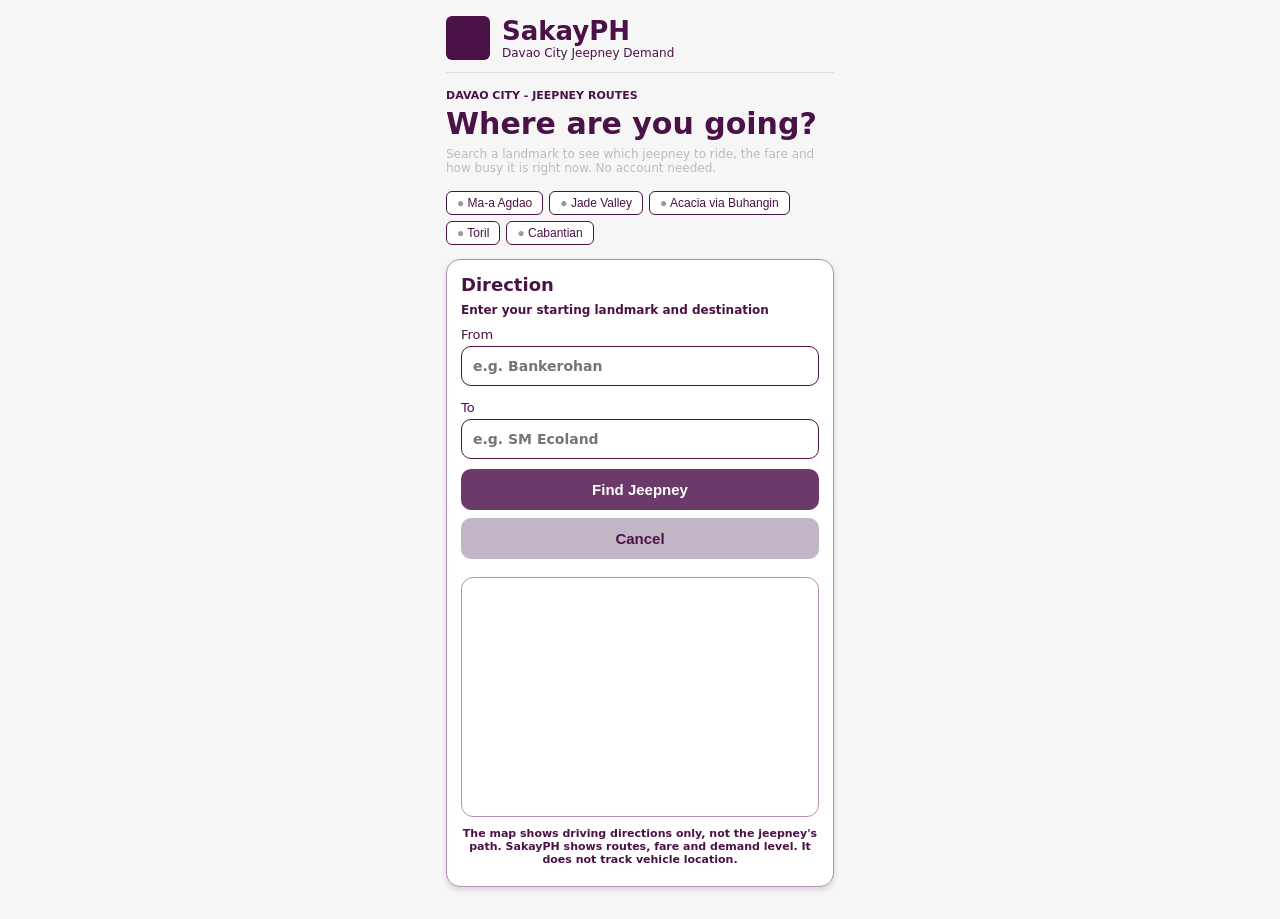
<file: commuter/index.html>
<!DOCTYPE html>
<html lang="en">

<head>
    <meta charset="utf-8">
    <meta name="viewport" content="width=device-width,initial-scale=1">

    <title>SakayPH</title>

    <link rel="stylesheet" href="../shared/base.css">
    <link rel="stylesheet" href="commuter.css">
</head>

<body>

<div class="app">

    <div class="brand">
        <div class="logo-box">
            <!-- put <img src="logo.png"> here -->
        </div>

        <div>
            <h1>SakayPH</h1>
            <small>Davao City Jeepney Demand</small>
        </div>
    </div>

    <div class="kicker">
        DAVAO CITY - JEEPNEY ROUTES
    </div>
    <h2 class="title">
        Where are you going?
    </h2>
    <p class="sub">
        Search a landmark to see which jeepney to ride, the fare and how busy it is right now.
        No account needed.
    </p>
    <div class="chips" id="chips"></div>
    <div class="card">
        <h3>Direction</h3>
        <p
                class="sub"
                style="color:var(--p);font-weight:600;margin:0 0 10px"
        >
            Enter your starting landmark and destination
        </p>
        <label>From</label>
        <input
                id="from"
                list="places"
                placeholder="e.g. Bankerohan"
        >

        <label>To</label>
        <input
                id="to"
                list="places"
                placeholder="e.g. SM Ecoland"
        >
        <datalist id="places"></datalist>

        <button class="btn" id="find">
            Find Jeepney
        </button>
        <button
                class="btn ghost"
                id="cancel"
                style="margin-top:8px"
        >
            Cancel
        </button>
        <div
                class="note"
                id="err"
                style="color:#c00"
        ></div>
        <iframe
                id="map"
                loading="lazy"
                allowfullscreen
        ></iframe>
        <div class="note">
            The map shows driving directions only, not the jeepney's path.
            SakayPH shows routes, fare and demand level.
            It does not track vehicle location.
        </div>
    </div>

    <div class="card hidden" id="results">
        <h3>
            Jeepney found
        </h3>
        <p class="sub" id="multi">
            Choose a jeepney
        </p>
        <div id="list"></div>
    </div>

    <div class="card hidden" id="selected">
        <div
                class="sub"
                style="color:var(--p);font-weight:700;margin:0"
        >
            Selected Route
        </div>
        <h3
                id="sRoute"
                style="font-size:22px;margin:4px 0"
        ></h3>
        <div
                class="price"
                id="sFare"
        ></div>
        <div
                class="note"
                style="text-align:left"
        >
            Student / Senior / PWD:
            <b id="sStu"></b>
            (20% off)
        </div>
        <div class="legs" id="sLegs"></div>
        <div
                class="alert"
                id="alertBox"
        ></div>
        <p
                class="note"
                style="text-align:left;font-weight:400"
                id="basis"
        ></p>
        <p style="font-weight:700;font-size:14px">
            Did you ride a jeepney on this route?
            Tap to confirm
        </p>
        <button
                class="btn"
                id="rode"
        >
            ✓ I rode this route
        </button>
    </div>
</div>

<script src="../shared/data.js"></script>
<script src="commuter.js"></script>

</body>
</html>
</file>
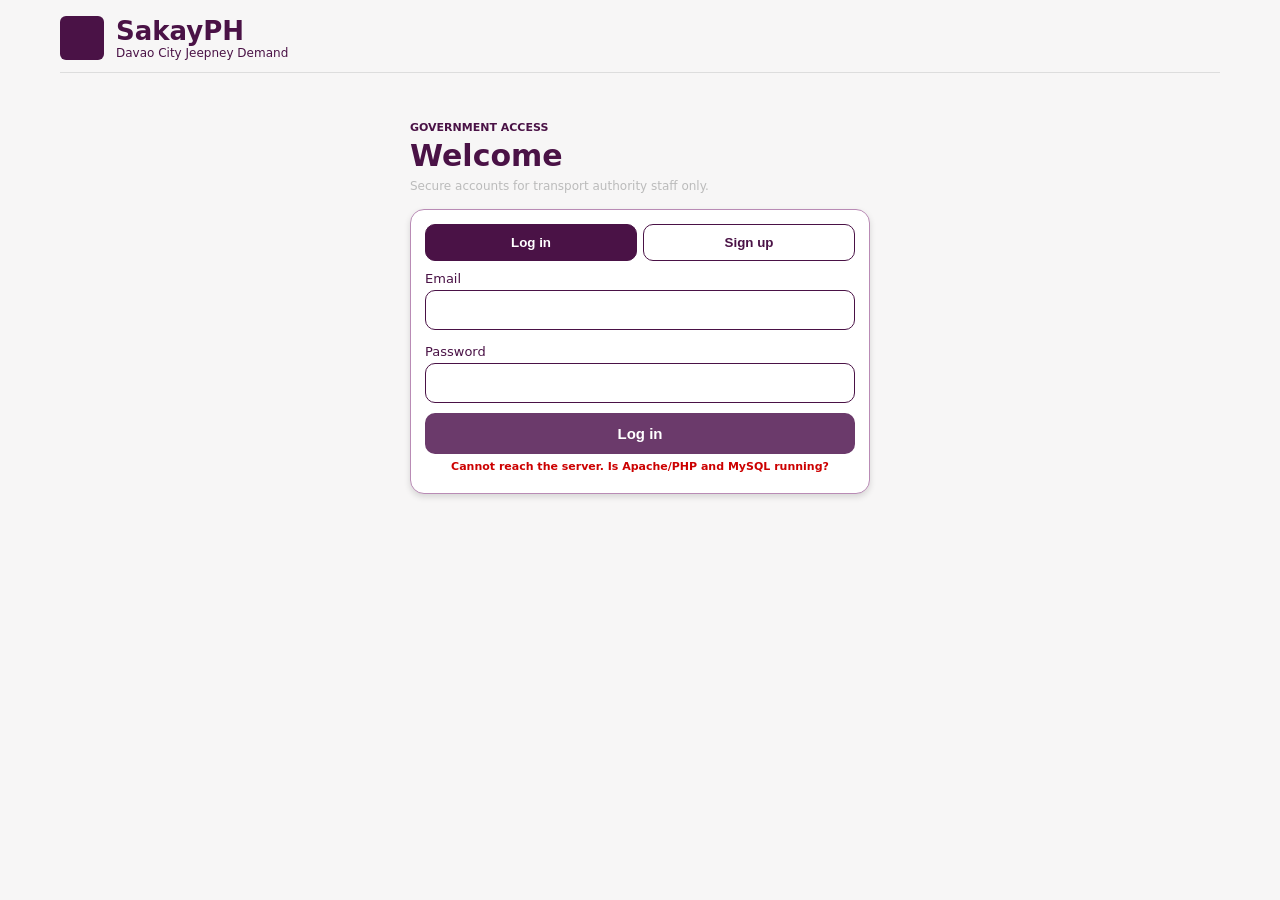
<file: government/index.html>
<!DOCTYPE html>
<html lang="en">

<head>
    <meta charset="utf-8">
    <meta name="viewport" content="width=device-width,initial-scale=1">

    <title>SakayPH Government</title>

    <link rel="stylesheet" href="../shared/base.css">
    <link rel="stylesheet" href="gov.css">
</head>

<body>

<div class="app">

    <div class="brand">

        <div class="logo-box">
            <!-- put <img src="logo.png"> here -->
        </div>

        <div>
            <h1>SakayPH</h1>
            <small>Davao City Jeepney Demand</small>
        </div>

    </div>

    <section id="auth">

        <div class="kicker">GOVERNMENT ACCESS</div>

        <h2 class="title">Welcome</h2>

        <p class="sub">Secure accounts for transport authority staff only.</p>

        <div class="card">

            <div class="tabs">
                <button id="tLogin" class="on">Log in</button>
                <button id="tSign">Sign up</button>
            </div>

            <div id="signOnly" class="hidden">
                <label>Full name</label>
                <input id="name">

                <label>Office / Agency</label>
                <input id="office" value="CTTMO Davao City">

                <label>Invite code</label>
                <input id="invite" autocomplete="off">
            </div>

            <label>Email</label>
            <input id="email" type="email">

            <label>Password</label>
            <input id="pass" type="password">

            <button class="btn" id="go">Log in</button>

            <div class="note" id="aerr" style="color:#c00"></div>

        </div>

    </section>

    <section id="dash" class="hidden">

        <div class="dash-head">

            <div class="kicker">DAVAO CITY - JEEPNEY ROUTES</div>

            <h2 class="title">Government Dashboard</h2>

            <p class="sub">Route Demand, commuter interest and confirmed boardings.</p>

        </div>

        <div class="card org">

            <h3>City Transport &amp; Traffic Management Office</h3>

            <div class="who">

                <select id="city">
                    <option>Davao City (Pilot)</option>
                </select>

                <span class="pill">Near-real-time</span>

            </div>

            <p class="sub" id="meta" style="margin:8px 0 0"></p>

        </div>

        <div class="grid">

            <div class="card stat">
                <span>Total Searches Today</span>
                <b id="sTotal">0</b>
                <small>All routes combined</small>
            </div>

            <div class="card stat">
                <span>Red-Alert Routes</span>
                <b id="sRed">0</b>
                <small id="sRedN"></small>
            </div>

            <div class="card stat">
                <span>Busiest Route [10 MIN]</span>
                <b id="sBusy" style="font-size:18px;line-height:1.3;margin:6px 0">-</b>
                <small id="sBusyN"></small>
            </div>

            <div class="card stat">
                <span>Confirmed Boardings</span>
                <b id="sBoard">0</b>
                <small>One-Tap confirmations</small>
            </div>

        </div>

        <div class="card demand">

            <h3>
                Route Demand
                <span class="pill gray">LIVE 10-MINUTE</span>
            </h3>

            <div class="tbl">
                <table>

                    <thead>
                    <tr>
                        <th>ROUTE</th>
                        <th>SEARCHES (10 MIN)</th>
                        <th>DEMAND ALERT</th>
                        <th>THIS HOUR</th>
                    </tr>
                    </thead>

                    <tbody id="rows"></tbody>

                </table>
            </div>

        </div>

        <div class="side">

            <div class="card">

                <label>ROUTE</label>
                <select id="fRoute"></select>

                <label>TIME OF DAY</label>
                <select id="fTime">
                    <option value="8-20">All Day (8 AM - 8 PM)</option>
                    <option value="8-12">Morning (8 AM - 12 PM)</option>
                    <option value="12-17">Afternoon (12 - 5 PM)</option>
                    <option value="17-20">Evening (5 - 8 PM)</option>
                </select>

                <p class="note" style="text-align:left;font-weight:400">
                    Filters apply to the searches-per-hour chart
                </p>

            </div>

            <div class="card">

                <h3 id="cTitle">Searches per hour</h3>

                <div id="chart"></div>

            </div>

        </div>

        <div class="actions">
            <button class="btn ghost" id="demo">Load demo data</button>
            <button class="btn ghost" id="clear">Clear data</button>
            <button class="btn" id="out">Log out</button>
        </div>

    </section>

</div>

<script src="../shared/data.js"></script>
<script src="gov.js"></script>

</body>

</html>
</file>
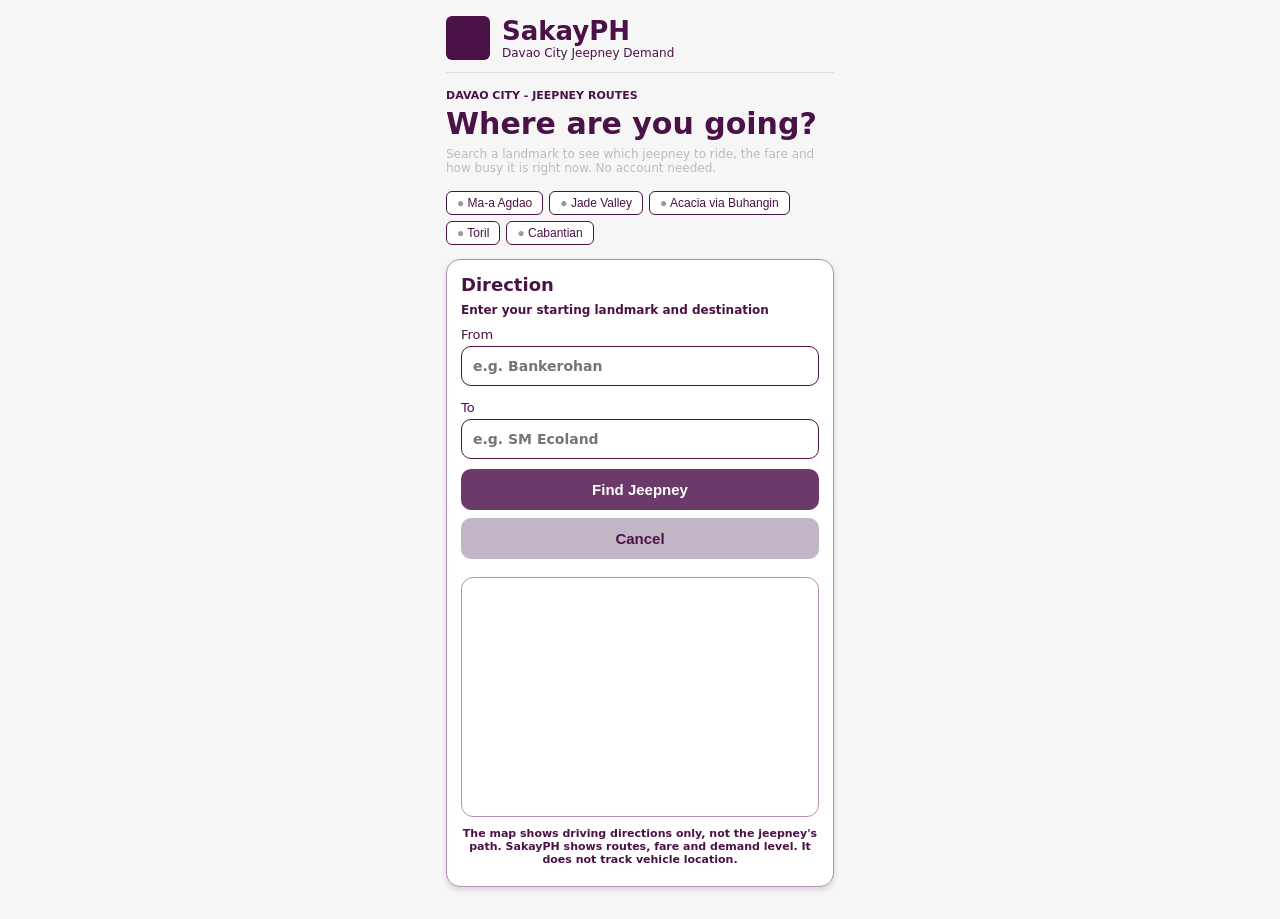
<file: com_index.html>
<!DOCTYPE html>
<html lang="en">

<head>
    <meta charset="utf-8">
    <meta name="viewport" content="width=device-width,initial-scale=1">

    <title>SakayPH</title>

    <link rel="stylesheet" href="shared/base.css">
    <link rel="stylesheet" href="commuter/commuter.css">
</head>

<body>

<div class="app">

    <div class="brand">
        <div class="logo-box">
            <!-- put <img src="logo.png"> here -->
        </div>

        <div>
            <h1>SakayPH</h1>
            <small>Davao City Jeepney Demand</small>
        </div>
    </div>

    <div class="kicker">
        DAVAO CITY - JEEPNEY ROUTES
    </div>
    <h2 class="title">
        Where are you going?
    </h2>
    <p class="sub">
        Search a landmark to see which jeepney to ride, the fare and how busy it is right now.
        No account needed.
    </p>
    <div class="chips" id="chips"></div>
    <div class="card">
        <h3>Direction</h3>
        <p
                class="sub"
                style="color:var(--p);font-weight:600;margin:0 0 10px"
        >
            Enter your starting landmark and destination
        </p>
        <label>From</label>
        <input
                id="from"
                list="places"
                placeholder="e.g. Bankerohan"
        >

        <label>To</label>
        <input
                id="to"
                list="places"
                placeholder="e.g. SM Ecoland"
        >
        <datalist id="places"></datalist>

        <button class="btn" id="find">
            Find Jeepney
        </button>
        <button
                class="btn ghost"
                id="cancel"
                style="margin-top:8px"
        >
            Cancel
        </button>
        <div
                class="note"
                id="err"
                style="color:#c00"
        ></div>
        <iframe
                id="map"
                loading="lazy"
                allowfullscreen
        ></iframe>
        <div class="note">
            The map shows driving directions only, not the jeepney's path.
            SakayPH shows routes, fare and demand level.
            It does not track vehicle location.
        </div>
    </div>

    <div class="card hidden" id="results">
        <h3>
            Jeepney found
        </h3>
        <p class="sub" id="multi">
            Choose a jeepney
        </p>
        <div id="list"></div>
    </div>

    <div class="card hidden" id="selected">
        <div
                class="sub"
                style="color:var(--p);font-weight:700;margin:0"
        >
            Selected Route
        </div>
        <h3
                id="sRoute"
                style="font-size:22px;margin:4px 0"
        ></h3>
        <div
                class="price"
                id="sFare"
        ></div>
        <div
                class="note"
                style="text-align:left"
        >
            Student / Senior / PWD:
            <b id="sStu"></b>
            (20% off)
        </div>
        <div class="legs" id="sLegs"></div>
        <div
                class="alert"
                id="alertBox"
        ></div>
        <p
                class="note"
                style="text-align:left;font-weight:400"
                id="basis"
        ></p>
        <p style="font-weight:700;font-size:14px">
            Did you ride a jeepney on this route?
            Tap to confirm
        </p>
        <button
                class="btn"
                id="rode"
        >
            ✓ I rode this route
        </button>
    </div>
</div>

<script src="shared/data.js"></script>
<script src="commuter/commuter.js"></script>

</body>
</html>
</file>
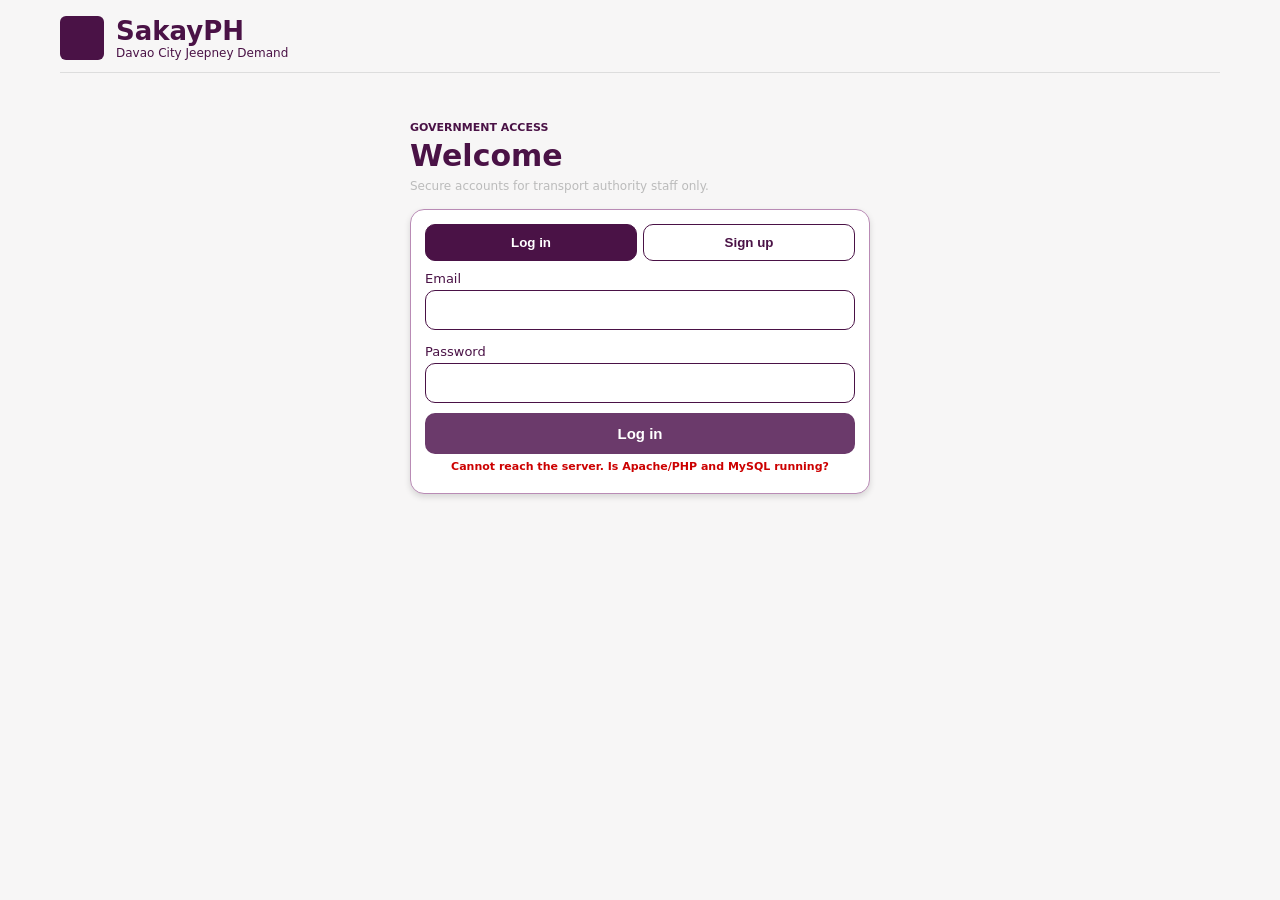
<file: gov_index.html>
<!DOCTYPE html>
<html lang="en">

<head>
    <meta charset="utf-8">
    <meta name="viewport" content="width=device-width,initial-scale=1">

    <title>SakayPH Government</title>

    <link rel="stylesheet" href="shared/base.css">
    <link rel="stylesheet" href="government/gov.css">
</head>

<body>

<div class="app">

    <div class="brand">

        <div class="logo-box">
            <!-- put <img src="logo.png"> here -->
        </div>

        <div>
            <h1>SakayPH</h1>
            <small>Davao City Jeepney Demand</small>
        </div>

    </div>

    <section id="auth">

        <div class="kicker">GOVERNMENT ACCESS</div>

        <h2 class="title">Welcome</h2>

        <p class="sub">Secure accounts for transport authority staff only.</p>

        <div class="card">

            <div class="tabs">
                <button id="tLogin" class="on">Log in</button>
                <button id="tSign">Sign up</button>
            </div>

            <div id="signOnly" class="hidden">
                <label>Full name</label>
                <input id="name">

                <label>Office / Agency</label>
                <input id="office" value="CTTMO Davao City">

                <label>Invite code</label>
                <input id="invite" autocomplete="off">
            </div>

            <label>Email</label>
            <input id="email" type="email">

            <label>Password</label>
            <input id="pass" type="password">

            <button class="btn" id="go">Log in</button>

            <div class="note" id="aerr" style="color:#c00"></div>

        </div>

    </section>

    <section id="dash" class="hidden">

        <div class="dash-head">

            <div class="kicker">DAVAO CITY - JEEPNEY ROUTES</div>

            <h2 class="title">Government Dashboard</h2>

            <p class="sub">Route Demand, commuter interest and confirmed boardings.</p>

        </div>

        <div class="card org">

            <h3>City Transport &amp; Traffic Management Office</h3>

            <div class="who">

                <select id="city">
                    <option>Davao City (Pilot)</option>
                </select>

                <span class="pill">Near-real-time</span>

            </div>

            <p class="sub" id="meta" style="margin:8px 0 0"></p>

        </div>

        <div class="grid">

            <div class="card stat">
                <span>Total Searches Today</span>
                <b id="sTotal">0</b>
                <small>All routes combined</small>
            </div>

            <div class="card stat">
                <span>Red-Alert Routes</span>
                <b id="sRed">0</b>
                <small id="sRedN"></small>
            </div>

            <div class="card stat">
                <span>Busiest Route [10 MIN]</span>
                <b id="sBusy" style="font-size:18px;line-height:1.3;margin:6px 0">-</b>
                <small id="sBusyN"></small>
            </div>

            <div class="card stat">
                <span>Confirmed Boardings</span>
                <b id="sBoard">0</b>
                <small>One-Tap confirmations</small>
            </div>

        </div>

        <div class="card demand">

            <h3>
                Route Demand
                <span class="pill gray">LIVE 10-MINUTE</span>
            </h3>

            <div class="tbl">
                <table>

                    <thead>
                    <tr>
                        <th>ROUTE</th>
                        <th>SEARCHES (10 MIN)</th>
                        <th>DEMAND ALERT</th>
                        <th>THIS HOUR</th>
                    </tr>
                    </thead>

                    <tbody id="rows"></tbody>

                </table>
            </div>

        </div>

        <div class="side">

            <div class="card">

                <label>ROUTE</label>
                <select id="fRoute"></select>

                <label>TIME OF DAY</label>
                <select id="fTime">
                    <option value="8-20">All Day (8 AM - 8 PM)</option>
                    <option value="8-12">Morning (8 AM - 12 PM)</option>
                    <option value="12-17">Afternoon (12 - 5 PM)</option>
                    <option value="17-20">Evening (5 - 8 PM)</option>
                </select>

                <p class="note" style="text-align:left;font-weight:400">
                    Filters apply to the searches-per-hour chart
                </p>

            </div>

            <div class="card">

                <h3 id="cTitle">Searches per hour</h3>

                <div id="chart"></div>

            </div>

        </div>

        <div class="actions">
            <button class="btn ghost" id="demo">Load demo data</button>
            <button class="btn ghost" id="clear">Clear data</button>
            <button class="btn" id="out">Log out</button>
        </div>

    </section>

</div>

<script src="shared/data.js"></script>
<script src="government/gov.js"></script>

</body>

</html>
</file>
<file: shared/base.css>
:root {
    --p: #4a1246;
    --p2: #6b3a6b;
    --line: #b98bb5;
    --bg: #f7f6f6;
    --red: #ff4040;
    --amb: #e0a96d;
    --grn: #4caf50;
}

* {
    box-sizing: border-box;
}

body {
    margin: 0;
    background: var(--bg);
    font-family: Inter, system-ui, sans-serif;
    color: var(--p);
    display: flex;
    justify-content: center;
}

.app {
    width: 100%;
    max-width: 420px;
    padding: 16px;
}

.brand {
    display: flex;
    gap: 12px;
    align-items: center;
    padding-bottom: 12px;
    border-bottom: 1px solid #ddd;
}

.logo-box {
    width: 44px;
    height: 44px;
    border-radius: 6px;
    background: var(--p);
    flex: none;
    overflow: hidden;
}

.logo-box img {
    width: 100%;
    height: 100%;
    object-fit: cover;
}

.brand h1 {
    margin: 0;
    font-size: 26px;
}

.brand small {
    display: block;
    font-size: 12px;
}

.kicker {
    font-size: 11px;
    font-weight: 700;
    margin: 16px 0 4px;
}

h2.title {
    margin: 0;
    font-size: 30px;
    font-weight: 800;
}

.sub {
    color: #bbb;
    font-size: 12px;
    margin: 6px 0 16px;
}

.card {
    background: #fff;
    border: 1px solid var(--line);
    border-radius: 14px;
    box-shadow: 0 3px 6px #0002;
    padding: 14px;
    margin-bottom: 16px;
}

.card h3 {
    margin: 0 0 8px;
    font-size: 18px;
}

input,
select {
    width: 100%;
    padding: 11px;
    border: 1px solid var(--p);
    border-radius: 10px;
    font: inherit;
    font-size: 14px;
    font-weight: 600;
    color: var(--p);
    background: #fff;
    margin-bottom: 10px;
}

label {
    font-size: 13px;
    display: block;
    margin: 4px 0;
}

.btn {
    width: 100%;
    padding: 12px;
    border: 0;
    border-radius: 10px;
    background: var(--p2);
    color: #fff;
    font-weight: 700;
    font-size: 15px;
    cursor: pointer;
}

.btn.ghost {
    background: #c0b6c5;
    color: var(--p);
}

.btn:disabled {
    opacity: 0.6;
}

.note {
    font-size: 11px;
    text-align: center;
    font-weight: 700;
    margin: 6px 0;
}

.hidden {
    display: none !important;
}
</file>
<file: commuter/commuter.css>
.chips {
    display: flex;
    flex-wrap: wrap;
    gap: 6px;
    margin-bottom: 14px;
}

.chip {
    border: 1px solid var(--p);
    border-radius: 6px;
    padding: 4px 10px;
    font-size: 12px;
    background: #fff;
    color: var(--p);
    cursor: pointer;
}

#map {
    width: 100%;
    height: 240px;
    border: 1px solid var(--line);
    border-radius: 12px;
    margin-top: 12px;
}

.opt {
    border: 1px solid var(--line);
    border-radius: 12px;
    padding: 10px;
    margin-bottom: 10px;
    cursor: pointer;
}

.opt.on {
    background: #f3e9f2;
    border-color: var(--p);
}

.opt b {
    display: block;
    margin-bottom: 6px;
}

.row {
    display: flex;
    justify-content: space-between;
    border: 1px solid var(--line);
    border-radius: 8px;
    padding: 8px;
    font-size: 13px;
    margin-top: 4px;
}

.price {
    font-size: 54px;
    font-weight: 800;
    line-height: 1.1;
    margin: 6px 0 12px;
}

.alert {
    border-radius: 10px;
    padding: 14px;
    text-align: center;
    color: #fff;
    font-weight: 700;
}

.alert.High {
    background: var(--red);
}

.alert.Moderate {
    background: var(--amb);
}

.alert.Low {
    background: var(--grn);
}

.opt small {
    display: block;
    margin-bottom: 4px;
    font-size: 12px;
}

.leg {
    border: 1px solid var(--line);
    border-radius: 8px;
    padding: 8px;
    font-size: 13px;
    margin-top: 6px;
}

.leg b {
    display: block;
    margin-bottom: 2px;
}

.legs {
    margin: 10px 0;
}
</file>
<file: government/gov.css>
.tabs {
    display: flex;
    gap: 6px;
    margin-bottom: 10px;
}

.tabs button {
    flex: 1;
    padding: 10px;
    border: 1px solid var(--p);
    border-radius: 10px;
    background: #fff;
    color: var(--p);
    font-weight: 700;
    cursor: pointer;
}

.tabs .on {
    background: var(--p);
    color: #fff;
}

.who {
    display: flex;
    gap: 8px;
    align-items: center;
}

.who select {
    margin: 0;
}

.pill {
    background: var(--grn);
    color: #fff;
    border-radius: 99px;
    padding: 4px 10px;
    font-size: 11px;
    white-space: nowrap;
}

.pill.gray {
    background: #ddd;
    color: var(--p);
    float: right;
}

.grid {
    display: grid;
    grid-template-columns: 1fr 1fr;
    gap: 12px;
    margin-bottom: 16px;
}

.grid .card {
    margin: 0;
}

.stat span {
    font-size: 12px;
    font-weight: 700;
    display: block;
    color: #555;
}

.stat b {
    font-size: 34px;
    color: #888;
    display: block;
}

.stat small {
    font-size: 10px;
    color: #999;
}

table {
    width: 100%;
    border-collapse: collapse;
    font-size: 12px;
}

th {
    font-size: 10px;
    color: var(--p2);
    padding: 6px 2px;
}

td {
    padding: 9px 2px;
    border-top: 1px solid #eee;
    text-align: center;
}

td:first-child {
    text-align: left;
    font-weight: 700;
}

.tag {
    color: #fff;
    border-radius: 99px;
    padding: 3px 8px;
    font-size: 10px;
    font-weight: 700;
    white-space: nowrap;
}

.tag.High {
    background: var(--red);
}

.tag.Moderate {
    background: var(--amb);
}

.tag.Low {
    background: var(--grn);
}

#chart {
    display: flex;
    align-items: flex-end;
    gap: 3px;
    height: 200px;
    border-bottom: 1px solid #ccc;
    margin-bottom: 24px;
    padding-top: 16px;
}

#chart div {
    flex: 1;
    background: var(--p2);
    position: relative;
    border-radius: 3px 3px 0 0;
    min-height: 2px;
}

#chart i {
    position: absolute;
    top: -14px;
    width: 100%;
    text-align: center;
    font-size: 9px;
    font-style: normal;
}

#chart u {
    position: absolute;
    bottom: -16px;
    width: 100%;
    text-align: center;
    font-size: 8px;
    text-decoration: none;
}

/* ==========================================================
   Layout helpers (apply at every width)
   ========================================================== */

.actions .btn {
    margin-top: 8px;
}

.side .card {
    margin-bottom: 16px;
}

.side .card:last-child {
    margin-bottom: 0;
}


/* ==========================================================
   Tablet  (720px and up)
   ========================================================== */

@media (min-width: 720px) {
    .app {
        max-width: 720px;
        margin-left: auto;
        margin-right: auto;
    }

    #auth {
        max-width: 440px;
        margin-left: auto;
        margin-right: auto;
    }

    .grid {
        grid-template-columns: repeat(4, 1fr);
    }
}


/* ==========================================================
   Desktop  (1024px and up)
   ========================================================== */

@media (min-width: 1024px) {

    /* Widen the page shell */
    .app {
        width: 100%;
        max-width: 1240px;
        margin-left: auto;
        margin-right: auto;
        padding-left: 40px;
        padding-right: 40px;
        box-sizing: border-box;
        box-shadow: none;
        border-radius: 0;
    }

    /* Login: keep the form a readable width, centred */
    #auth {
        max-width: 460px;
        margin: 48px auto 0;
    }

    /* Dashboard: two-column page grid.
       :not(.hidden) so the .hidden toggle still works */
    #dash:not(.hidden) {
        display: grid;
        grid-template-columns: minmax(0, 1.5fr) minmax(0, 1fr);
        grid-template-areas:
            "head    org"
            "stats   stats"
            "demand  side"
            "actions actions";
        column-gap: 24px;
        row-gap: 24px;
        align-items: start;
    }

    #dash .card {
        margin: 0;
    }

    .dash-head {
        grid-area: head;
        align-self: end;
    }

    .org {
        grid-area: org;
    }

    .grid {
        grid-area: stats;
        grid-template-columns: repeat(4, 1fr);
        gap: 20px;
        margin: 0;
    }

    .demand {
        grid-area: demand;
    }

    .side {
        grid-area: side;
        display: flex;
        flex-direction: column;
        gap: 24px;
    }

    .side .card {
        margin: 0;
    }

    .actions {
        grid-area: actions;
        display: flex;
        justify-content: flex-end;
        gap: 12px;
    }

    .actions .btn {
        width: auto;
        margin: 0;
        padding-left: 28px;
        padding-right: 28px;
    }

    /* Roomier stat cards */
    .stat span {
        font-size: 13px;
    }

    .stat b {
        font-size: 42px;
        line-height: 1.15;
        margin: 4px 0;
    }

    .stat small {
        font-size: 12px;
    }

    /* Larger, easier-to-scan table */
    table {
        font-size: 14px;
    }

    th {
        font-size: 11px;
        padding: 10px 6px;
    }

    td {
        padding: 13px 6px;
    }

    .tag {
        font-size: 11px;
        padding: 4px 12px;
    }

    /* Taller chart with more breathing room between bars */
    #chart {
        height: 260px;
        gap: 8px;
    }

    #chart i {
        font-size: 11px;
        top: -16px;
    }

    #chart u {
        font-size: 10px;
        bottom: -18px;
    }

    /* Hover + keyboard affordances for mouse/keyboard users */
    .tabs button:hover:not(.on),
    .btn:hover {
        filter: brightness(0.95);
    }

    #chart div:hover {
        filter: brightness(1.15);
    }

    tbody tr:hover td {
        background: #f6f8fb;
    }

    button:focus-visible,
    select:focus-visible,
    input:focus-visible {
        outline: 2px solid var(--p2);
        outline-offset: 2px;
    }
}


/* ==========================================================
   Large desktop  (1440px and up)
   ========================================================== */

@media (min-width: 1440px) {
    .app {
        max-width: 1360px;
    }

    #dash:not(.hidden) {
        grid-template-columns: minmax(0, 1.6fr) minmax(0, 1fr);
    }

    #chart {
        height: 300px;
    }
}


/* ==========================================================
   Scrollable route table (all routes)
   ========================================================== */

.tbl {
    max-height: 420px;
    overflow-y: auto;
}

.tbl thead th {
    position: sticky;
    top: 0;
    background: #fff;
    z-index: 1;
    box-shadow: 0 1px 0 #eee;
}

@media (min-width: 1024px) {
    .tbl {
        max-height: 640px;
    }
}
</file>
